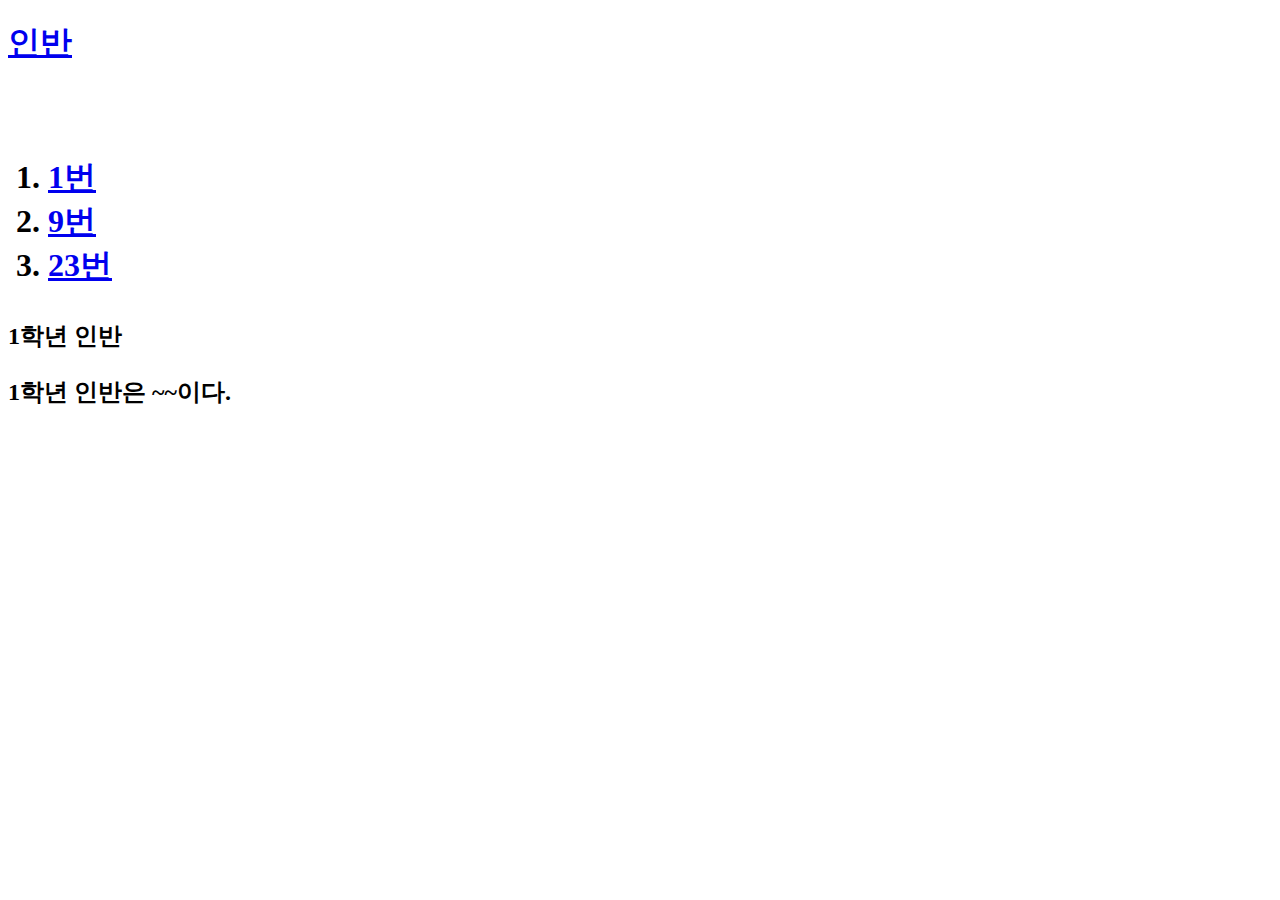
<file: index.html>
<!doctype html>
<html>
  <head>
    <title>In-ban</title>
    <meta charset="utf-8">
  </head>
  <body>
    <h1><a href="index.html">인반</a><h1><br>
    <ol>
      <li><a href="num1.html">1번</a></li>
      <li><a href="num9.html">9번</a></li>
      <li><a href="num23.html">23번</a></li>
    </ol>

    <h2>1학년 인반<h2>
    <p> 1학년 인반은 ~~이다.</p>
</file>
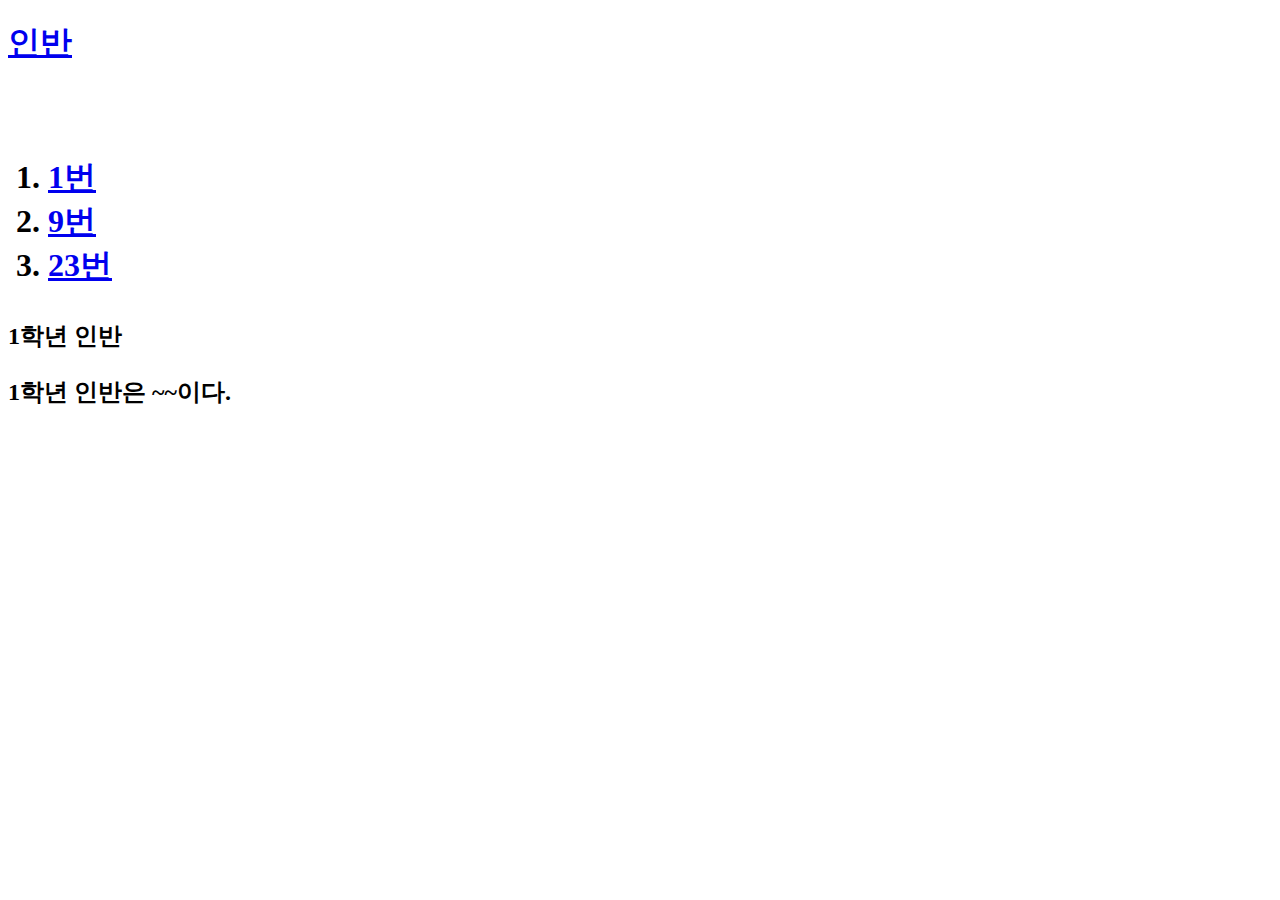
<file: In-ban.html>
<!doctype html>
<html>
  <head>
    <title>In-ban</title>
    <meta charset="utf-8">
  </head>
  <body>
    <h1><a href="In-ban.html">인반</a><h1><br>
    <ol>
      <li><a href="num1.html">1번</a></li>
      <li><a href="num9.html">9번</a></li>
      <li><a href="num23.html">23번</a></li>
    </ol>

    <h2>1학년 인반<h2>
    <p> 1학년 인반은 ~~이다.</p>
</file>
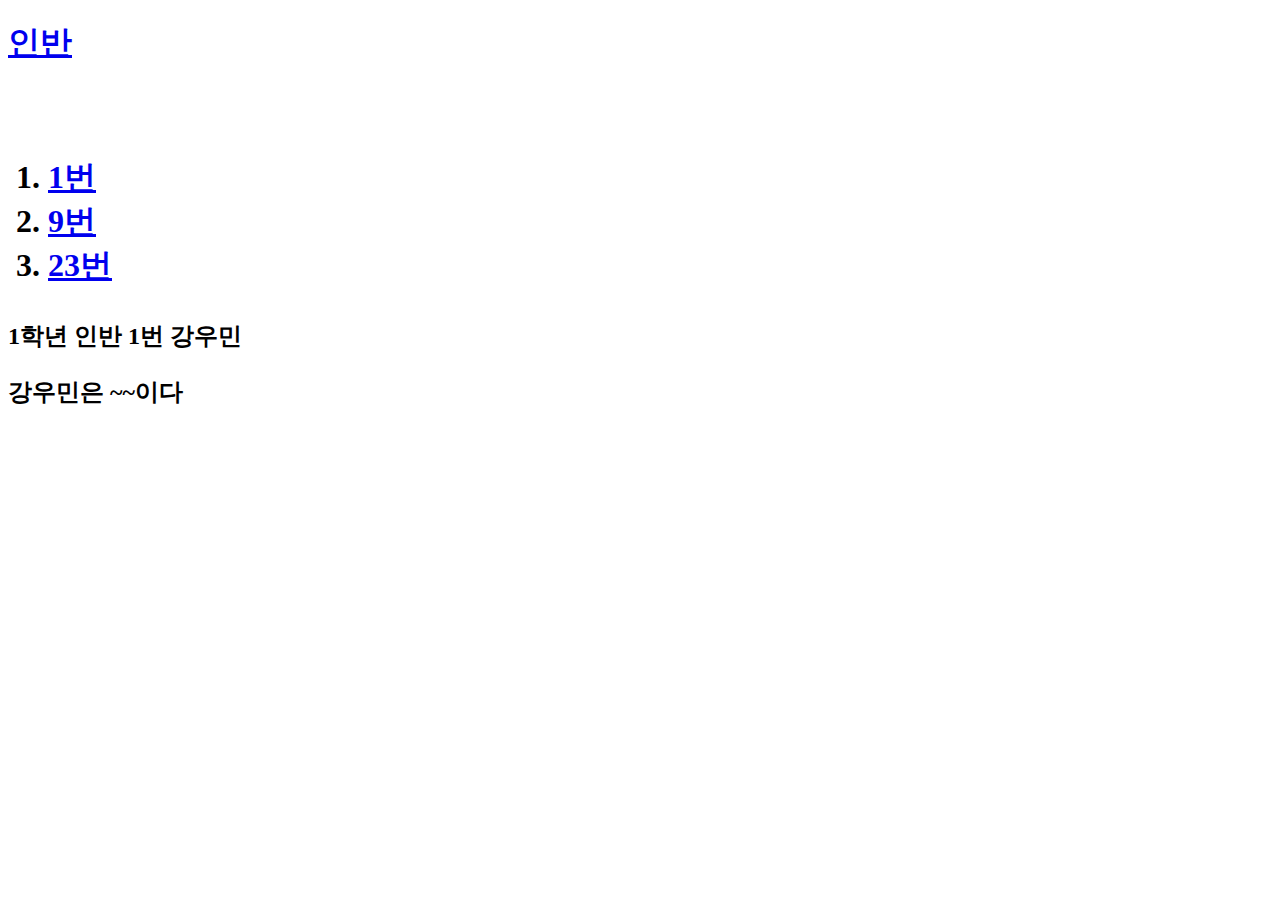
<file: num1.html>
<!doctype html>
<html>
  <head>
    <title>number1</title>
    <meta charset="utf-8">
  </head>
  <body>
    <h1><a href="index.html">인반</a><h1><br>
    <ol>
      <li><a href="num1.html">1번</a></li>
      <li><a href="num9.html">9번</a></li>
      <li><a href="num23.html">23번</a></li>
    </ol>

    <h2>1학년 인반 1번 강우민<h2>
    <p> 강우민은 ~~이다</p>
</file>
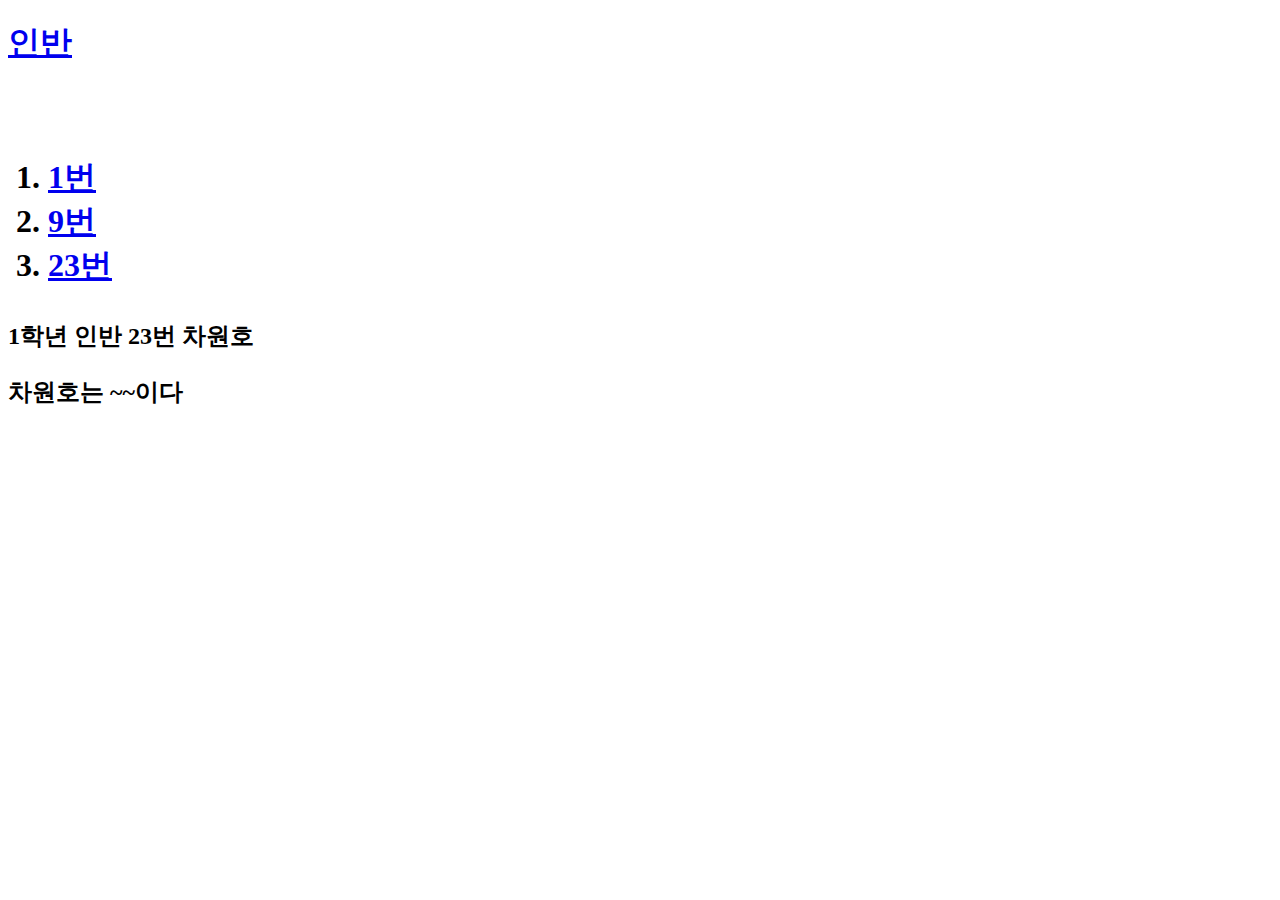
<file: num23.html>
<!doctype html>
<html>
  <head>
    <title>number23</title>
    <meta charset="utf-8">
  </head>
  <body>
    <h1><a href="index.html">인반</a><h1><br>
    <ol>
      <li><a href="num1.html">1번</a></li>
      <li><a href="num9.html">9번</a></li>
      <li><a href="num23.html">23번</a></li>
    </ol>

    <h2>1학년 인반 23번 차원호<h2>
    <p> 차원호는 ~~이다</p>
</file>
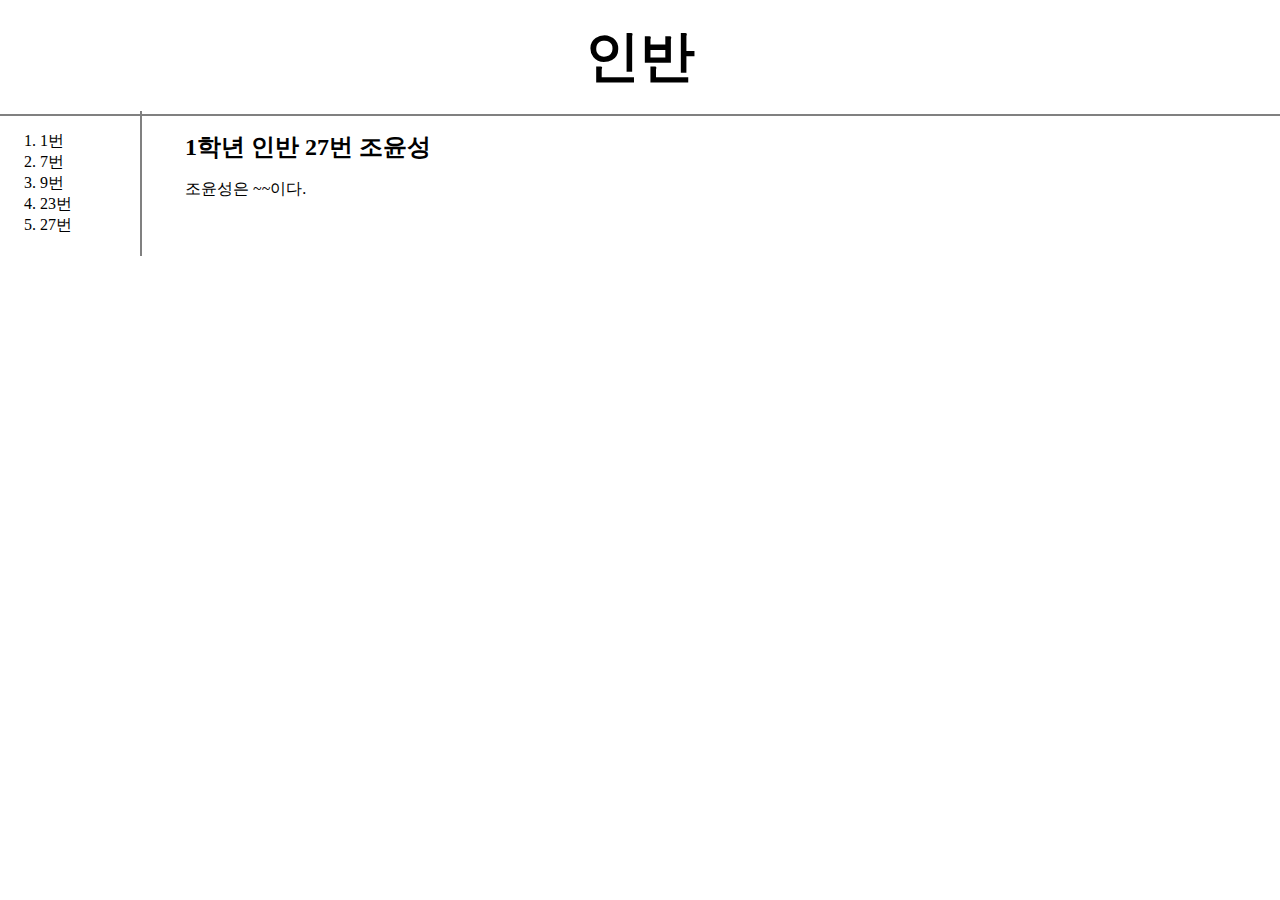
<file: num27.html>
<!doctype html>
<html>
  <head>
    <title>In-ban</title>
    <meta charset="utf-8">
    <link rel="stylesheet" href="style.css">
  </head>
  <body>
    <h1><a href="index.html">인반</a></h1><br>
    <div id="grid">
      <ol>
        <li><a href="num1.html">1번</a></li>
        <li><a href="num7.html">7번</a></li>
        <li><a href="num9.html">9번</a></li>
        <li><a href="num23.html">23번</a></li>
        <li><a href="num27.html">27번</a></li>
      </ol>
      <div id="content">
        <h2 style="display:inline">1학년 인반 27번 조윤성</h2>
        <p> 조윤성은 ~~이다.</p>
      </div>
    </div>
  </body>
  </html>
</file>
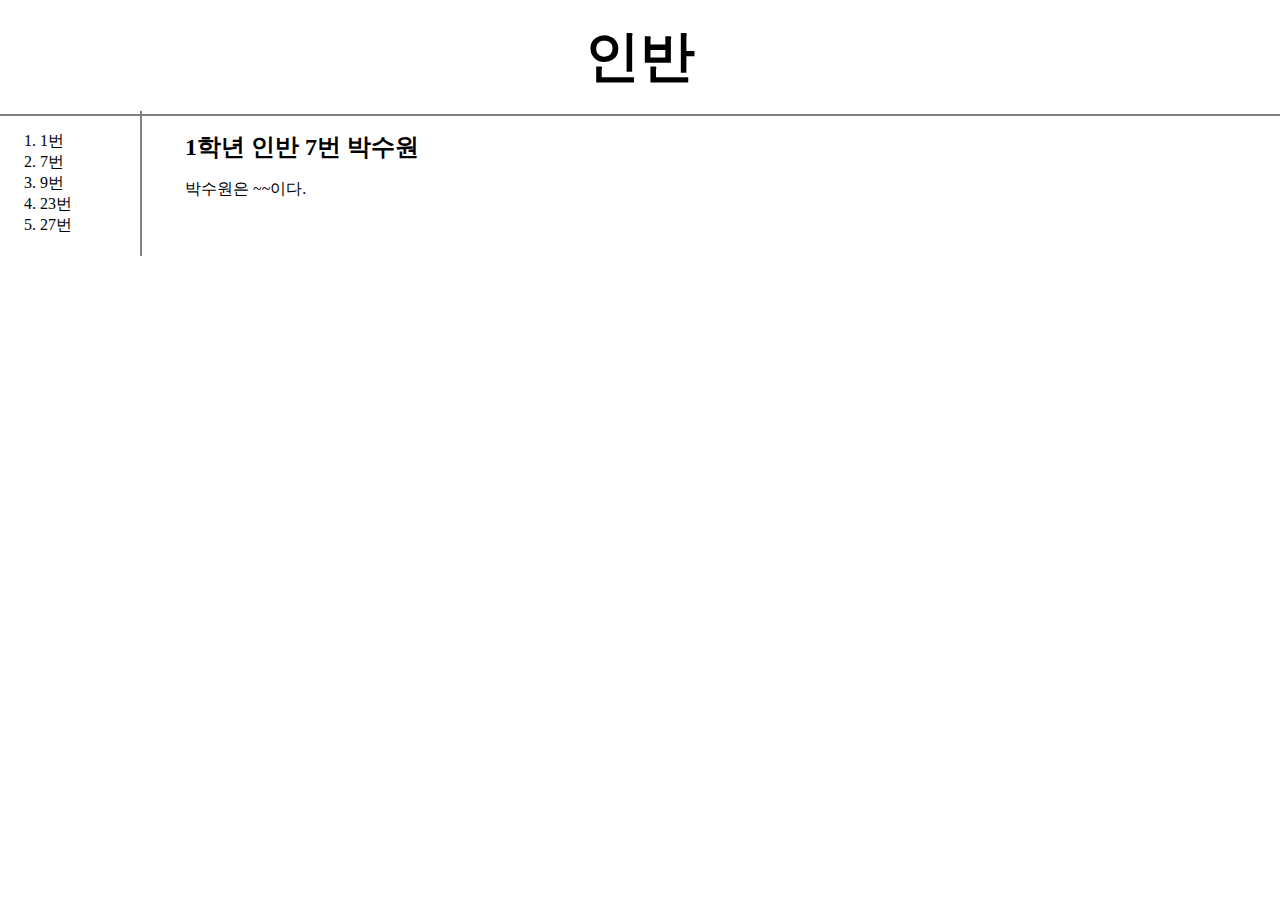
<file: num7.html>
<!doctype html>
<html>
  <head>
    <title>In-ban</title>
    <meta charset="utf-8">
    <link rel="stylesheet" href="style.css">
  </head>
  <body>
    <h1><a href="index.html">인반</a></h1><br>
    <div id="grid">
      <ol>
        <li><a href="num1.html">1번</a></li>
        <li><a href="num7.html">7번</a></li>
        <li><a href="num9.html">9번</a></li>
        <li><a href="num23.html">23번</a></li>
        <li><a href="num27.html">27번</a></li>
      </ol>
      <div id="content">
        <h2 style="display:inline">1학년 인반 7번 박수원</h2>
        <p> 박수원은 ~~이다.</p>
      </div>
    </div>
</file>
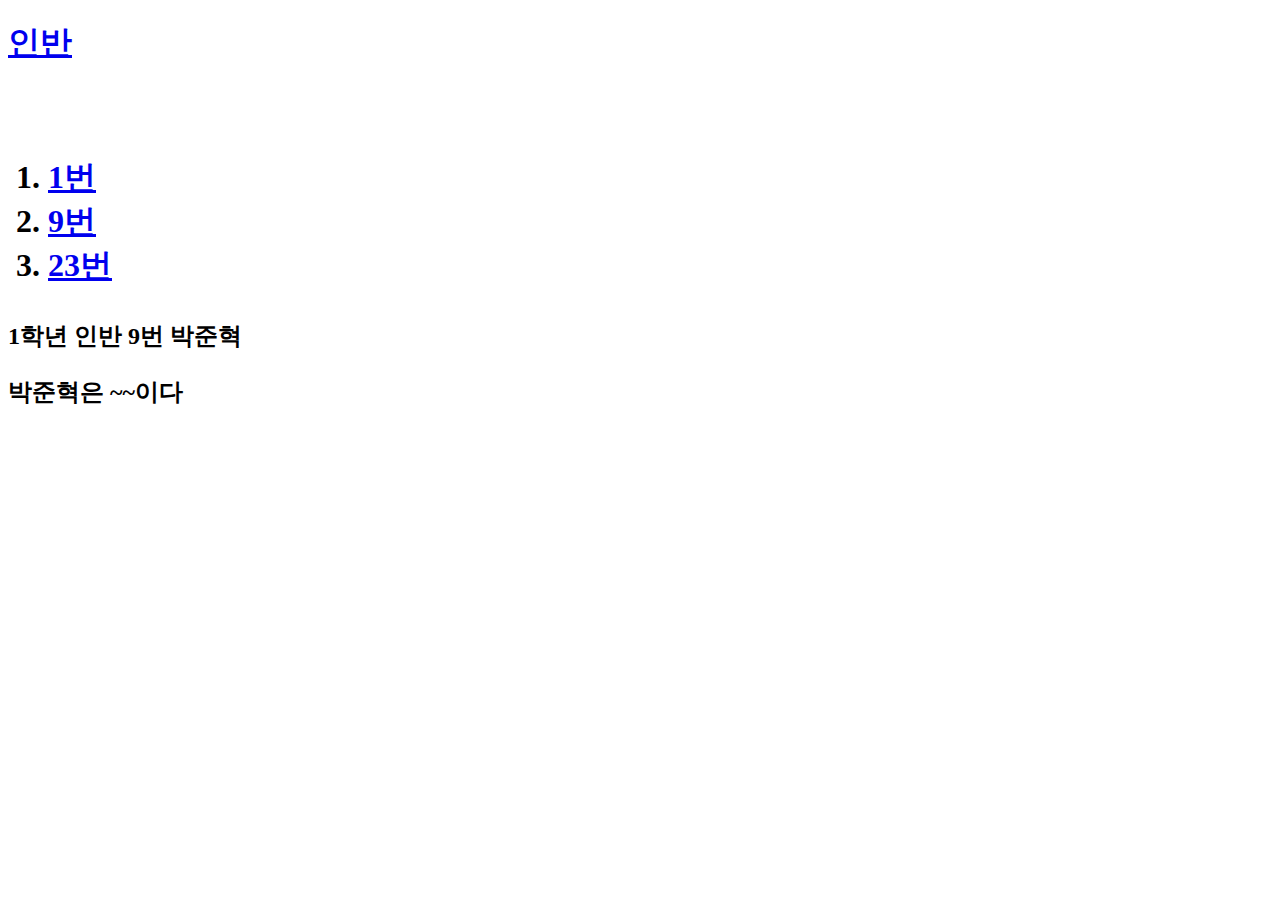
<file: num9.html>
<!doctype html>
<html>
  <head>
    <title>number9</title>
    <meta charset="utf-8">
  </head>
  <body>
    <h1><a href="index.html">인반</a><h1><br>
    <ol>
      <li><a href="num1.html">1번</a></li>
      <li><a href="num9.html">9번</a></li>
      <li><a href="num23.html">23번</a></li>
    </ol>

    <h2>1학년 인반 9번 박준혁<h2>
    <p> 박준혁은 ~~이다</p>
</file>
<file: style.css>
body{
  margin:0;
}
a{
  text-decoration:none;
  color:black;
}
h1{
  font-size: 55px;
  text-align: center;
  border-bottom: 2px solid gray;
  margin:0;
  padding: 20px;
}
ol{
  border-right: 2px solid gray;
  margin:0;
  width: 100px;
  padding: 20px;
}
#content{
  padding-top:20px;
}
#grid{
  display:grid;
  grid-template-columns: 170px 1fr;
  position:relative; bottom: 23px;
}
#grid ol{
  padding-left: 40px;
  padding-right: 0px;
}
#grid #content{
  padding-left:15px;
}
</file>
